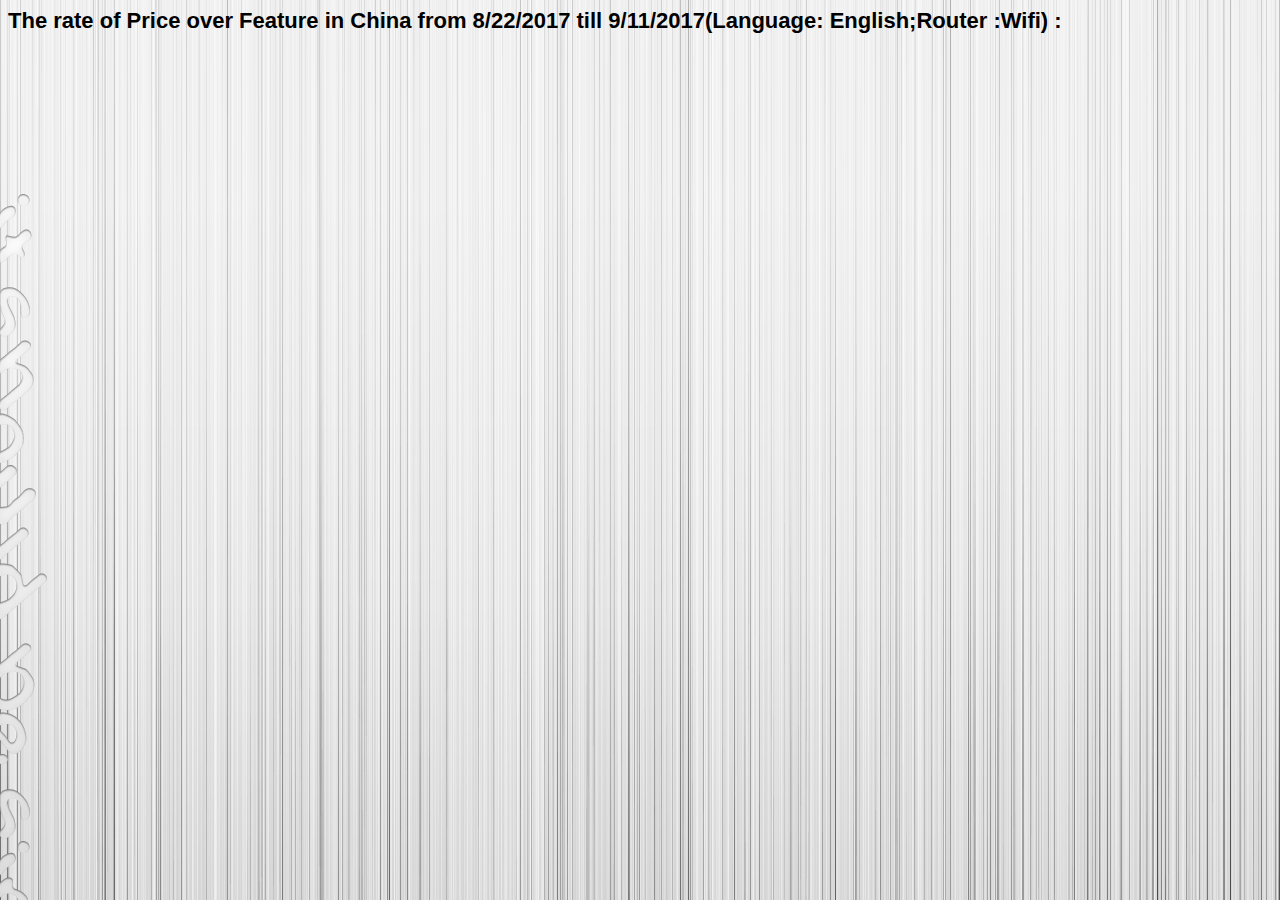
<file: submission/index_gongyuan.html>
<html>
<head>
<title>Project 0</title>
<meta charset="utf-8">
<link rel="stylesheet" type="text/css" href="project_gongyuan.css"></link>
<script src="https://ajax.googleapis.com/ajax/libs/jquery/3.1.1/jquery.min.js"></script>
<!--Put your D3 import statement between these two lines-->
    <script src="https://d3js.org/d3.v4.min.js"></script>
<!--Put your D3 import statement between these two lines-->
</head>

<body>
 <body background="image/background.jpg">

    <div id="partTwo">
        <h1>The rate of Price over Feature in China from 8/22/2017 till 9/11/2017(Language: English;Router :Wifi) : </h1>
        <div id="linegraph">

        </div>
    </div>



    <script type="text/javascript">
        // Put your part one code here ***********************
        // Leave this to test your data uploading. All data uploading should be above this line



        // Leave this to test your data uploading. All data uploading should be above this line
        function checkDataset(dataset) {
            if (dataset.length == 11)
                $("#partOne").append("<p>data loaded correctly</p>");
            else
                $("#partOne").append("<p>data loaded incorrectly. Try using the debugger to help you find the bug!</p>");
        }

        // Put your part two code here ***********************
              d3.csv("data/Gongyuan/anscombe1.csv", function(error,data) {
           if (error) throw error;

                 // First, we will create some constants to define non-data-related parts of the visualization
                 var w = 700; // Width of our visualization
                 var h = 500; // Height of our visualization
                 var xOffset = 40; // Space for x-axis labels
                 var yOffset = 100; // Space for y-axis labels
                 var margin = 10; // Margin around visualization
                 var vals = ['x','y']; // List of data attributes
                 var xVal = vals[0]; // Value to plot on x-axis
                 var yVal = vals[1]; // Value to plot on y-axis
                 // set the dimensions and margins of the graph
                 var margin = {top:20, right: 20, bottom: 30, left: 50};
                 var width = 960- margin.left - margin.right;
                 var height = 500 - margin.top -margin.bottom;
                 // set the ranges
                 var x = d3.scaleLinear().range([0, width]);
                 var y = d3.scaleLinear().range([height,0]);
                 data.forEach(function(d) {
                      d[xVal] = +d[xVal];
                       d[yVal] = +d[yVal];

                         });
                      data.sort(function(a,b) {return a.x-b.x});
                     // Scale the range of the data
                   x.domain(d3.extent(data, function(d) {return d[xVal];}));
                  y.domain([0, d3.max(data, function(d) {return d[yVal];})]);
                 var valueline = d3.line()
                                   .x(function(d) {return x(d[xVal]);})
                                   .y(function(d) {return y(d[yVal]);});

                 var svg = d3.select("#linegraph").append("svg")
                           .attr("width", width + margin.left+margin.right)
                           .attr("height", height + margin.top + margin.bottom)
                           .append("g")
                           .attr("transform", "translate("+margin.left+","+margin.top+")");




                   //Add the line
                   svg.append("path")
                      .data([data])
                      .attr("fill", "none")
                      .attr("stroke", "black")
                  .attr("stroke-width", 1.5)
                      //.attr("d", line);
                      //.attr("class", "line")
                      .attr("d", valueline(data));
                       // Add the scatterplot points
                          svg.selectAll("circle")
                       .data(data)
                        .enter()
                       .append("circle")
                             .attr("r", 5)
                          .attr("cx", function(d){return x(d[xVal]);})
                     .attr("cy", function(d){ return y(d[yVal]);})
                      .attr("fill", "purple")
                      .on("mouseover", function(d,i){
                          d3.select(this)
                .attr("fill", "lightblue")
                .append('svg:title')
               .text(function(d) { return "Price: "+ d['x'] + " " + "Feature: " + d['y']; });
             })
            .on("mouseout", function(d,i){
                d3.select(this)
                .attr("fill", "blue")
                    })


                           // Add the X Axis
                           svg.append("g")
                              .attr("transform","translate(0," + height+")")
                              .call(d3.axisBottom(x));
                            // Add the Y Axis
                            svg.append("g")
                               //.attr("transform","translate(0," + height+")")
                               .call(d3.axisLeft(y));
                           //Add text labels
                           var xLabel = svg.append("text")
                                           .attr("class", "label")
                                           .text(xVal)
                                           .attr("x",width-30 )
                                           .attr("y", height +10,"rotate(90)");
                           var yLabel = svg.append("text")
                                           .attr("class", "label")
                                           .text(yVal)
                                           .attr("transform","rotate(90)")
                                           .attr("text-anchor", "start");
});


    </script>
</body>


</html>
</file>
<file: submission/project_gongyuan.css>
body {
    font-family: sans-serif;
    font-size: 11px;
}

.axis path,
.axis line {
    fill: none;
    stroke: #000;
    shape-rendering: crispEdges;
}

.point {
    fill: #f00; 
    stroke: #000;
}

.label {
    text-anchor: middle;
    font-size: 12px;
    font-weight: bold;
    cursor: pointer;
}
</file>
